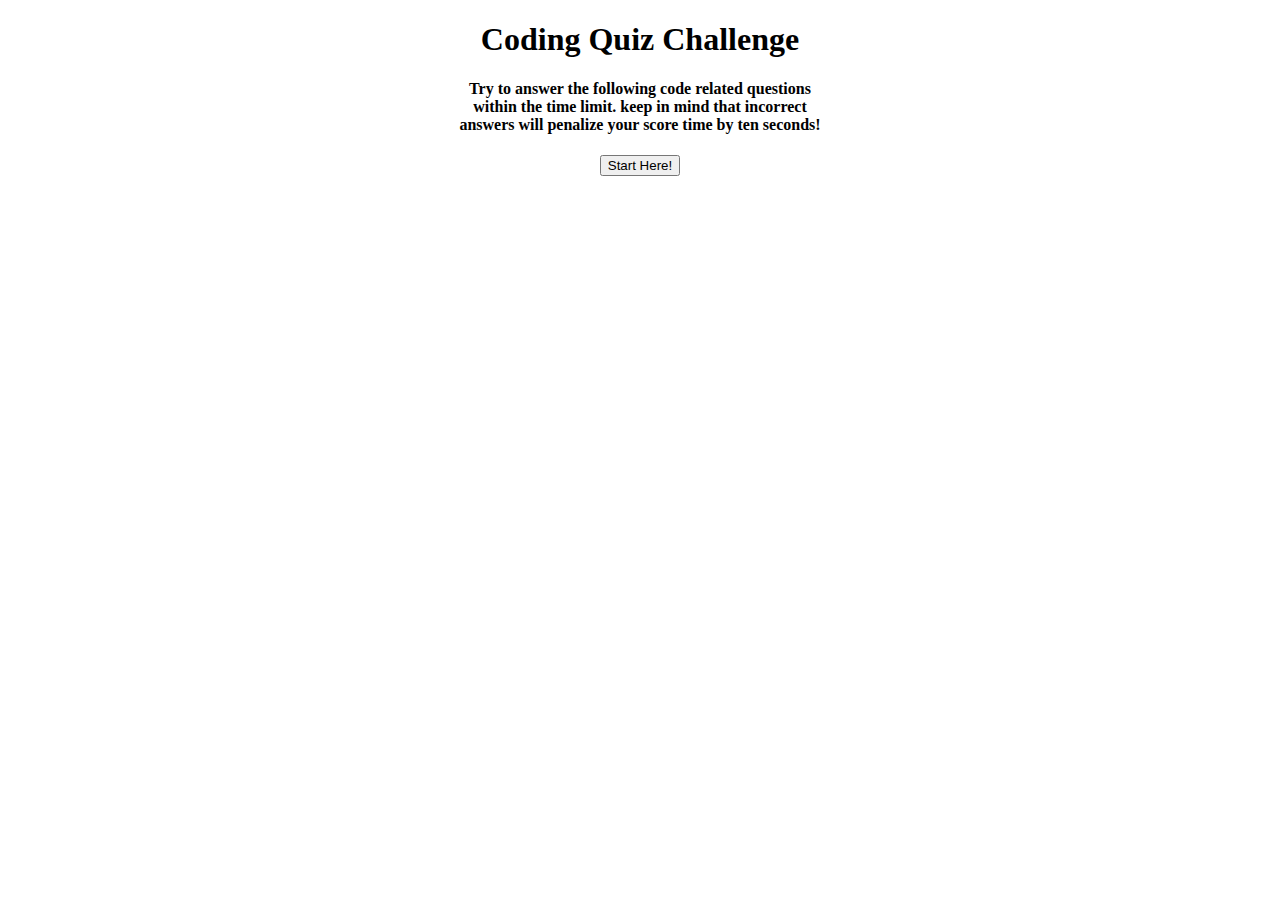
<file: index.html>
<!DOCTYPE html>
<html lang="en">
  <head>
    <meta charset="UTF-8" />
    <meta name="viewport" content="width=device-width, initial-scale=1.0" />
    <title>Document</title>
    <link
      rel="stylesheet"
      href="https://stackpath.bootstrapcdn.com/bootstrap/4.5.0/css/bootstrap.min.css"
      integrity="sha384-9aIt2nRpC12Uk9gS9baDl411NQApFmC26EwAOH8WgZl5MYYxFfc+NcPb1dKGj7Sk"
      crossorigin="anonymous"
    />
    
    <link rel="stylesheet" type="text/css" href="style.css" />
  </head>
  <body>
    <section id="timer"></section>
    <section class="card text-center card-body" id="welcome">
      <h1>Coding Quiz Challenge</h1>
      <h4> 
        Try to answer the following code related questions within the time limit.
    keep in mind that incorrect answers will penalize your score time by ten
    seconds!
      </h4>
      <button type="button" class="btn btn-primary" id="startHere">
        Start Here!
      </button>
    </section>
    <section id="question" class="card text-center card-body"></section>
   
    
    <script
    src="https://code.jquery.com/jquery-3.5.1.slim.min.js"
    integrity="sha384-DfXdz2htPH0lsSSs5nCTpuj/zy4C+OGpamoFVy38MVBnE+IbbVYUew+OrCXaRkfj"
    crossorigin="anonymous"
  ></script>
  <script
    src="https://cdn.jsdelivr.net/npm/popper.js@1.16.0/dist/umd/popper.min.js"
    integrity="sha384-Q6E9RHvbIyZFJoft+2mJbHaEWldlvI9IOYy5n3zV9zzTtmI3UksdQRVvoxMfooAo"
    crossorigin="anonymous"
  ></script>
  <script
    src="https://stackpath.bootstrapcdn.com/bootstrap/4.5.0/js/bootstrap.min.js"
    integrity="sha384-OgVRvuATP1z7JjHLkuOU7Xw704+h835Lr+6QL9UvYjZE3Ipu6Tp75j7Bh/kR0JKI"
    crossorigin="anonymous"
  ></script>
  <script src="script.js"></script>
  </body>
</html>
</file>
<file: style.css>
#welcome {
 text-align: center;
 width:30%;
 margin: auto;
}

#timer {
    text-align: right;
}

#question {
    width:30%;
    margin: auto;
    text-align: center;
    display: none;
}
</file>
